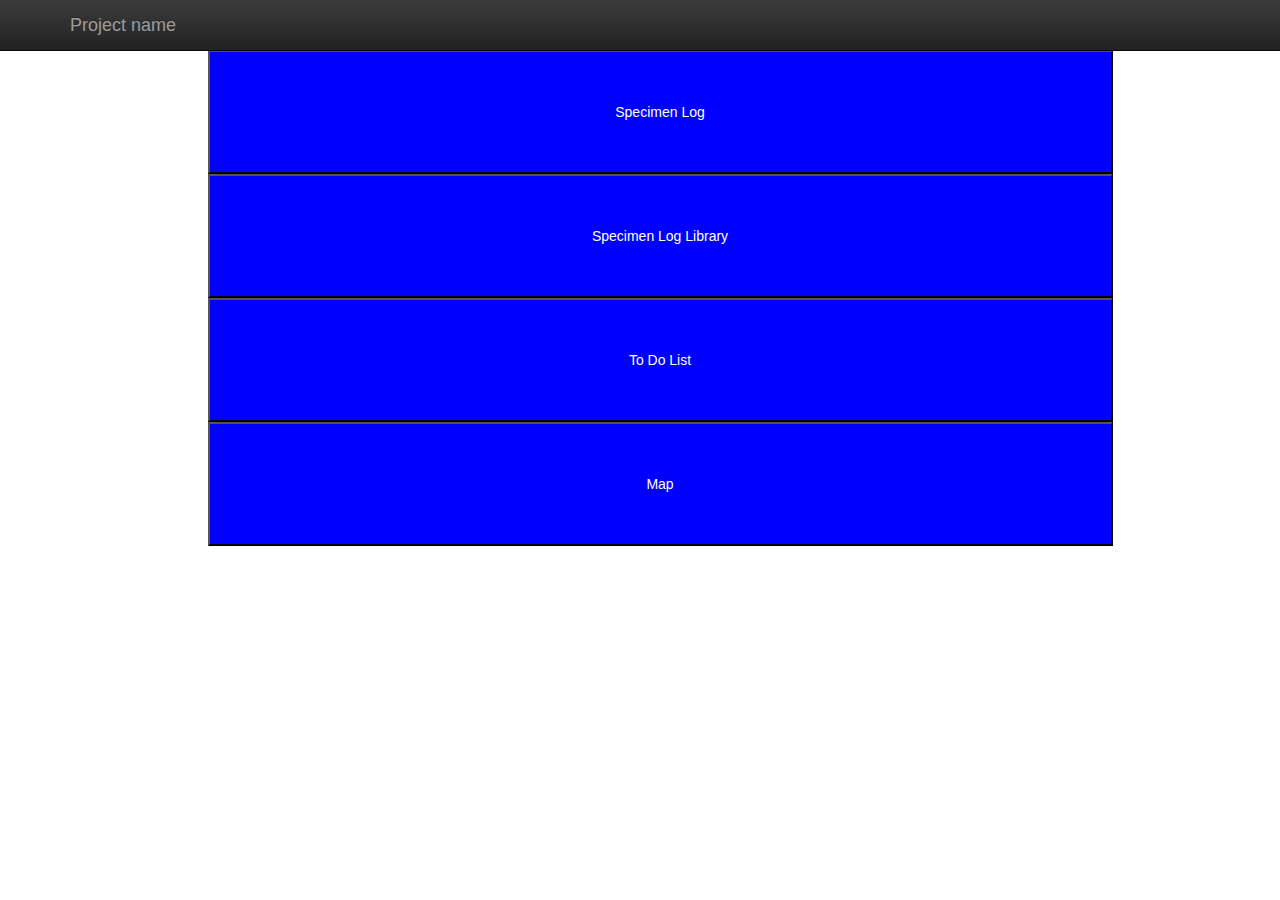
<file: index.html>
<!doctype html>
<html class="no-js" lang="">
    <head>
        <meta charset="utf-8">
        <meta http-equiv="X-UA-Compatible" content="IE=edge,chrome=1">
        <title></title>
        <meta name="description" content="">
        <meta name="viewport" content="width=device-width, initial-scale=1">

        <link rel="stylesheet" href="css/bootstrap.min.css">
        <style>
            body {
                padding-top: 50px;
                padding-bottom: 20px;
            }
        </style>
        <link rel="stylesheet" href="css/bootstrap-theme.min.css">
        <link rel="stylesheet" href="css/main.css">

        <script src="js/vendor/modernizr-2.8.3-respond-1.4.2.min.js"></script>
    </head>
    <body>
    <nav class="navbar navbar-inverse navbar-fixed-top" role="navigation">
      <div class="container">
        <div class="navbar-header">
          <button type="button" class="navbar-toggle collapsed" data-toggle="collapse" data-target="#navbar" aria-expanded="false" aria-controls="navbar">
            <span class="sr-only">Toggle navigation</span>
            <span class="icon-bar"></span>
            <span class="icon-bar"></span>
            <span class="icon-bar"></span>
          </button>
          <a class="navbar-brand" href="#">Project name</a>
        </div>
        <div id="navbar" class="navbar-collapse collapse">

        </div><!--/.navbar-collapse -->
      </div>
    </nav>

  <div class="container" id="quicktabs">
    <div class="row">
      <div class="col-md-10 center-it">
        <ul id="init-quicktabs">
          <li class="quicktab-list-item">
            <button class="quicktab-buttons">Specimen Log</button>
            <button class="quicktab-buttons">Specimen Log Library</button>
            <button class="quicktab-buttons">To Do List</button>
            <button class="quicktab-buttons">Map</button>
           
          </li>
        </ul>
      </div>
    </div>
  </div>
    </div> <!-- /container -->        <script src="//ajax.googleapis.com/ajax/libs/jquery/1.11.2/jquery.min.js"></script>
        <script>window.jQuery || document.write('<script src="js/vendor/jquery-1.11.2.min.js"><\/script>')</script>

        <script src="js/vendor/bootstrap.min.js"></script>

        <script src="js/main.js"></script>
    </body>
</html>
</file>
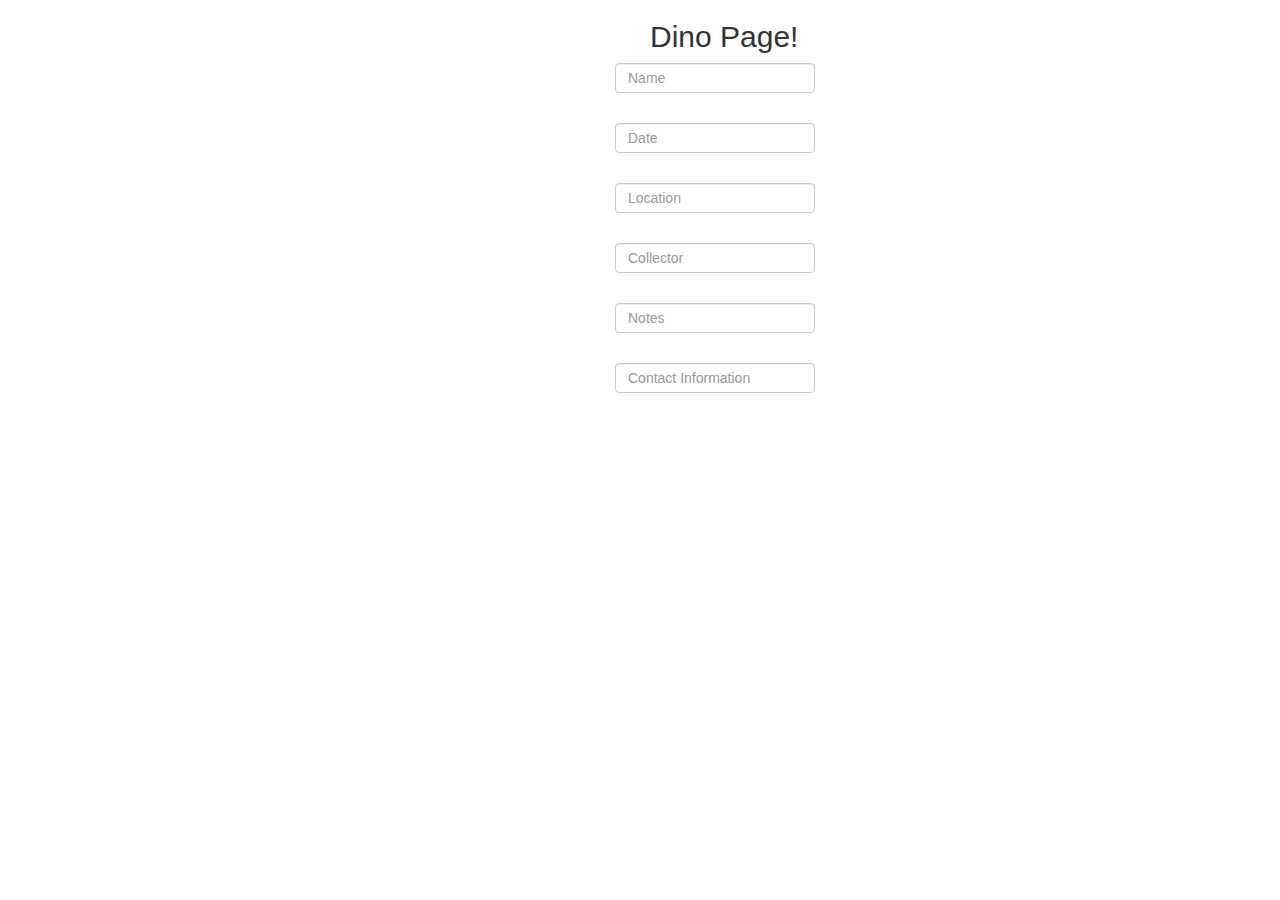
<file: speclog.html>
<!DOCTYPE html>
<html>
<head>
        <title>Page Title</title>
        <meta charset="utf-8">
        <meta http-equiv="X-UA-Compatible" content="IE=edge,chrome=1">
        <title></title>
        <meta name="description" content="">
        <meta name="viewport" content="width=device-width, initial-scale=1">

        <link rel="stylesheet" href="css/bootstrap.min.css">

        <link rel="stylesheet" href="css/bootstrap-theme.min.css">
        <link rel="stylesheet" href="css/main.css">

        <script src="js/vendor/modernizr-2.8.3-respond-1.4.2.min.js"></script>
</head>
<body>
  <div style="margin-left:650px;"><h2>Dino Page!</h2></div>
    <div id="navbar" class="navbar-collapse collapse" style="margin-left:600px;margin-top:-30px;">
        <div class="form-group">
          <input type="text" placeholder="Name" class="form-control" style="margin-top:30px;height:30px;width:200px;">
        </div>
        <div class="form-group">
          <input type="password" placeholder="Date" class="form-control" style="margin-top:30px;height:30px;width:200px;">
        </div>
        <div class="form-group">
          <input type="text" placeholder="Location" class="form-control" style="margin-top:30px;height:30px;width:200px;">
        </div>
        <div class="form-group">
          <input type="password" placeholder="Collector" class="form-control" style="margin-top:30px;height:30px;width:200px;">
        </div>
        <div class="form-group">
          <input type="text" placeholder="Notes" class="form-control" style="margin-top:30px;height:30px;width:200px;">
        </div>
        <div class="form-group">
          <input type="password" placeholder="Contact Information" class="form-control" style="margin-top:30px;height:30px;width:200px;">
        </div>
    </div><!--/.navbar-collapse -->
</body>
</html>
</file>
<file: css/main.css>
/* ==========================================================================
   Author's custom styles
   ========================================================================== */
/*Ar styles*/
.center-it{float:none !important; margin:0 auto;}
.quicktab-buttons{width:100%; padding:50px; text-align:center; color:#FFF; background:#00F;}
.quicktab-list-item{list-style:none;}
</file>
